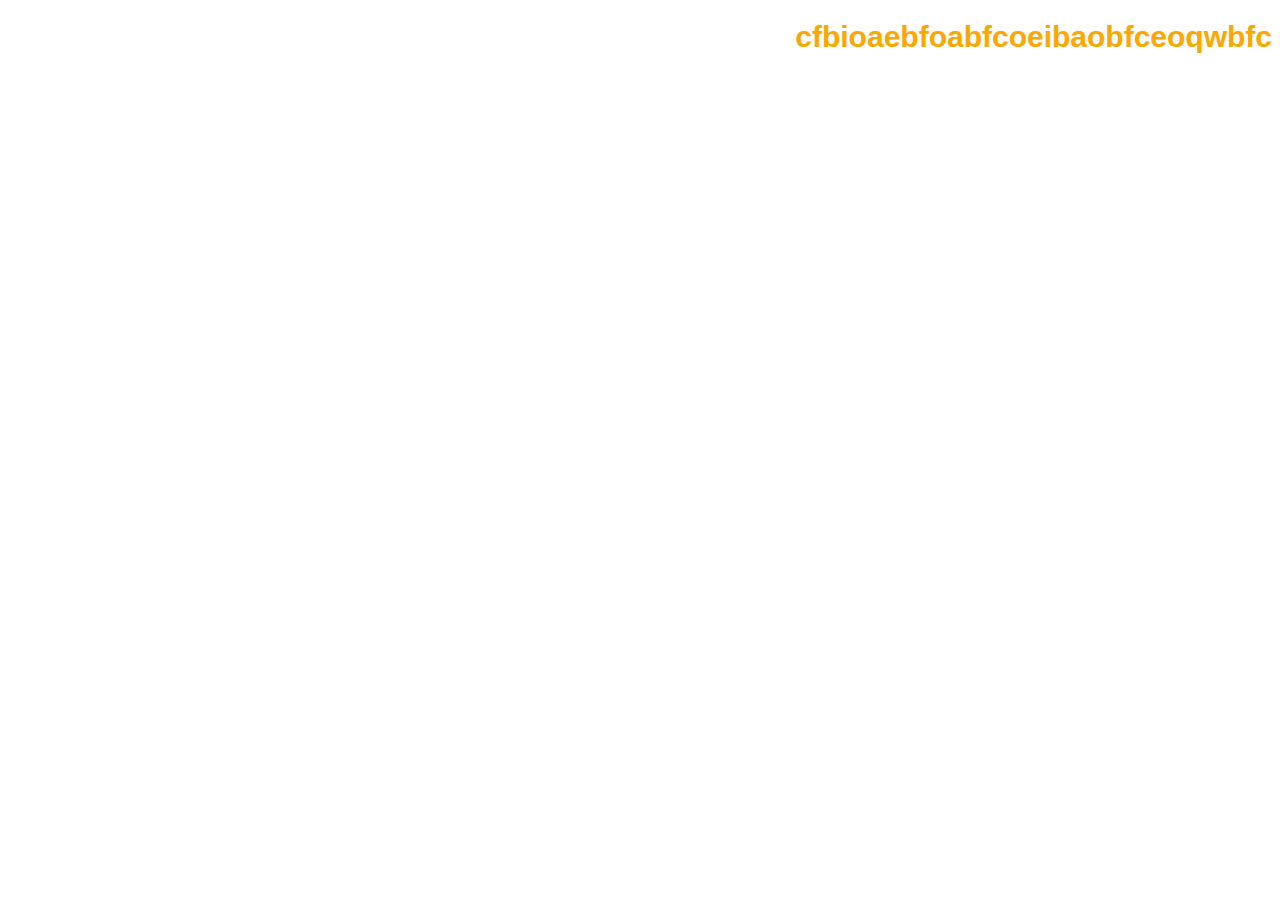
<file: index.html>
<!DOCTYPE html>
<html lang="en">
<head>
    <meta charset="UTF-8">
    <meta name="viewport" content="width=device-width, initial-scale=1.0">
    <link rel="stylesheet" href="stylehere.css">
    <title>Document</title>
</head>
<body>
    <h1 align="center" font-color="red">cfbioaebfoabfcoeibaobfceoqwbfc</h1>
</body>
</html>
</file>
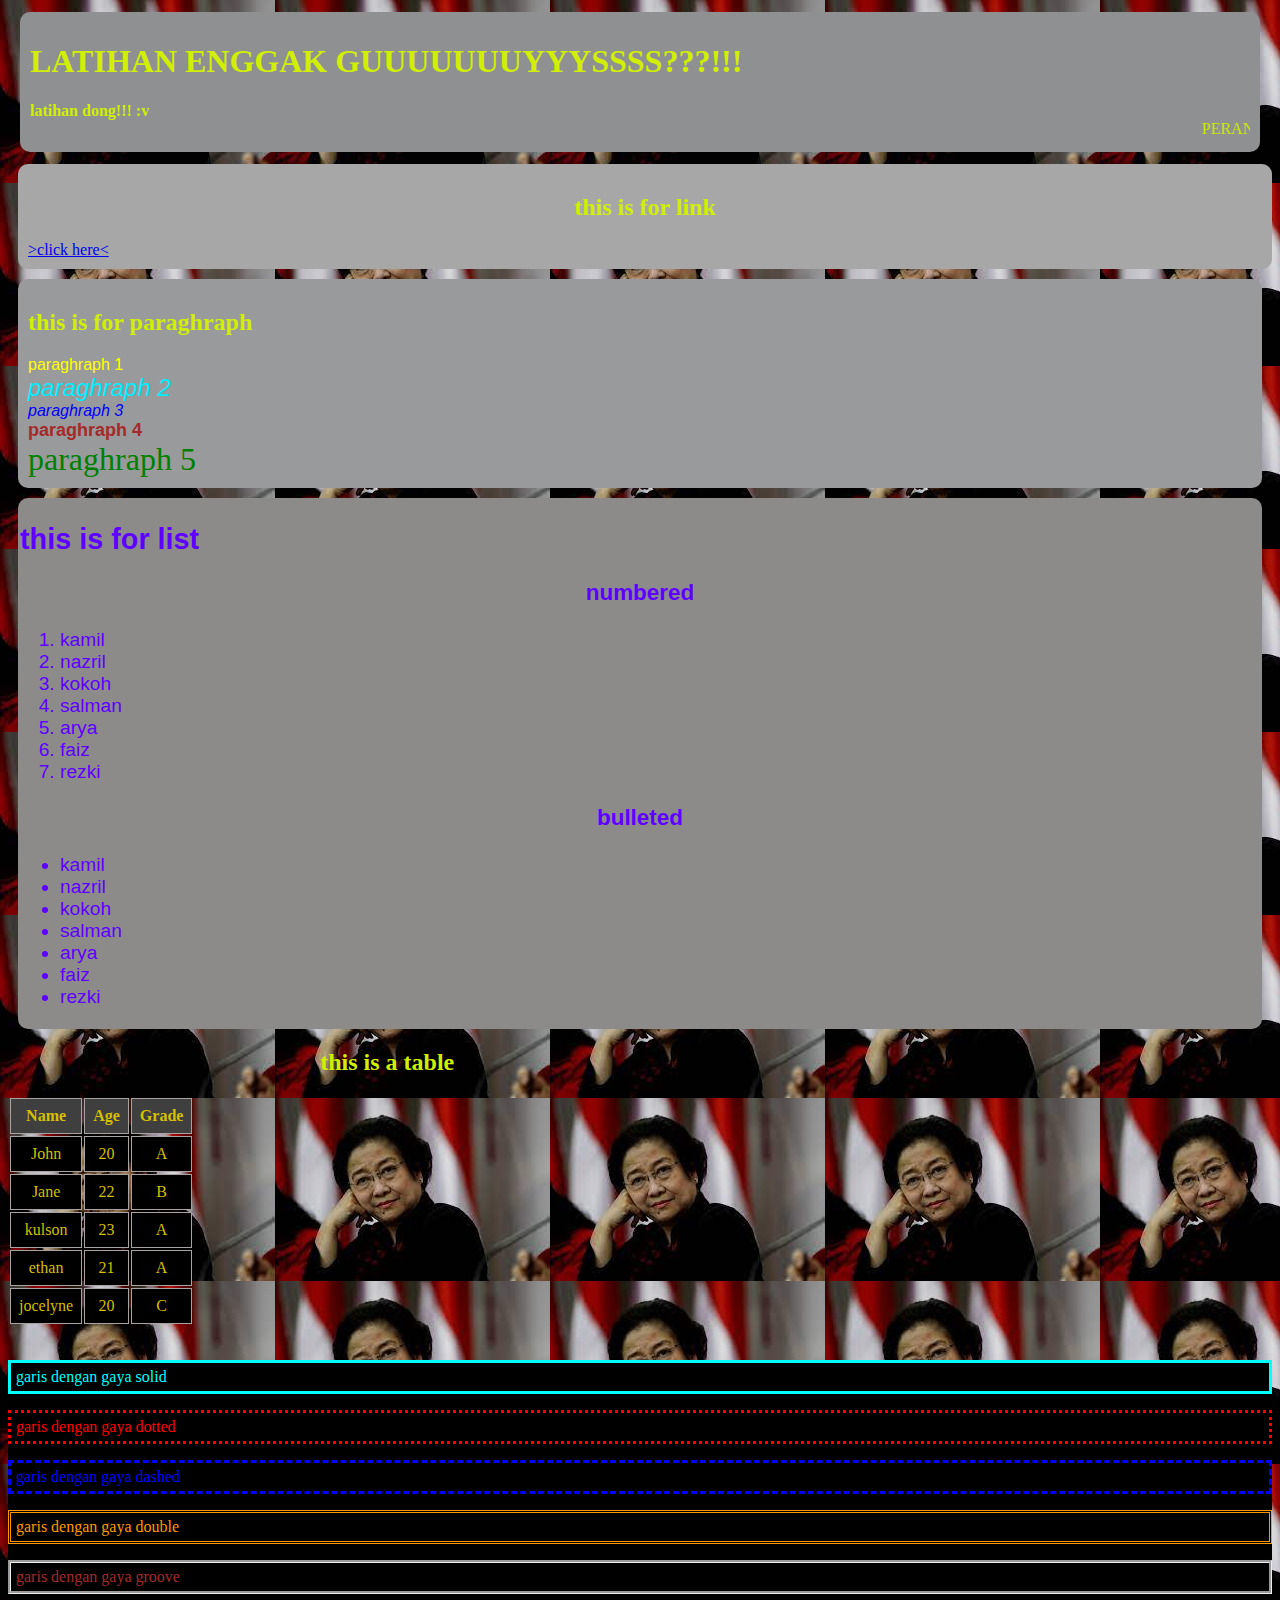
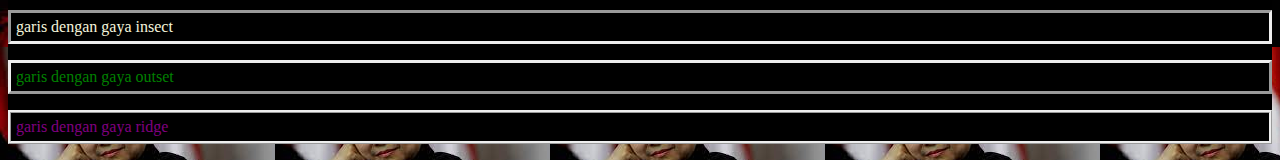
<file: background.html>
<!DOCTYPE html>
<html lang="en">
<head>
    <meta charset="UTF-8">
    <meta name="viewport" content="width=device-width, initial-scale=1.0">
    <title>Document</title>
    <link rel="stylesheet" href="warna.css">
</head>
<body>
    <!-- percobaan awal -->
    <div class="kalimat">
    <h1 align="left">LATIHAN ENGGAK GUUUUUUUYYYSSSS???!!!</h1>
    <strong>latihan dong!!! :v</strong>
    <marquee>PERANCANGAN PERANGKAT LUNAK & GIM</marquee>
    </div>
    <!-- mencoba merubah tombol link -->
    <div class="button">
        <h2 align="center">this is for link</h2>
        <a href="https://youtu.be/Z0uwqYId4SM?si=rVP9K21AoD3E2cup">>click here<</a>
    </div>
    <!-- mecoba merubah font menggunakan css -->
    <div class="boxes">
        <h2 align="left"><b>this is for paraghraph</h2></b>
    <div class="box1">paraghraph 1</div>
    <div class="box2">paraghraph 2</div>
    <div class="box3">paraghraph 3</div>
    <div class="box4">paraghraph 4</div>
    <div class="box5">paraghraph 5</div>
    </div>
    <!-- latihan ul & li -->
    <div class="list">
        <h2 align="left">this is for list</h2>
        <h3 align="center">numbered</h3>
    <ol>
        <li>kamil</li>
        <li>nazril</li>
        <li>kokoh</li>
        <li>salman</li>
        <li>arya</li>
        <li>faiz</li>
        <li>rezki</li>
    </ol>
    <h3 align="center">bulleted</h3>
    <ul>
        <li>kamil</li>
        <li>nazril</li>
        <li>kokoh</li>
        <li>salman</li>
        <li>arya</li>
        <li>faiz</li>
        <li>rezki</li>
    </ul>
    </div>
    <div class="table">
        <h2 align="center">this is a table</h2>
          <table>
    <tr>
      <th>Name</th>
      <th>Age</th>
      <th>Grade</th>
    </tr>
    <tr>
      <td>John</td>
      <td>20</td>
      <td>A</td>
    </tr>
    <tr>
      <td>Jane</td>
      <td>22</td>
      <td>B</td>
    </tr>
    <tr>
      <td>kulson</td>
      <td>23</td>
      <td>A</td>
    </tr>
    <tr>
      <td>ethan</td>
      <td>21</td>
      <td>A</td>
    </tr>
    <tr>
      <td>jocelyne</td>
      <td>20</td>
      <td>C</td>
    </tr>
        </table>
    </div><br>
    <div class="line">
    <p id="garis_1">garis dengan gaya solid</p>
    <p id="garis_2">garis dengan gaya dotted</p>
    <p id="garis_3">garis dengan gaya dashed</p>
    <p id="garis_4">garis dengan gaya double</p>
    <p id="garis_5">garis dengan gaya groove</p>
    <p id="garis_6">garis dengan gaya insect</p>
    <p id="garis_7">garis dengan gaya outset</p>
    <p id="garis_8">garis dengan gaya ridge</p>
    </div>
</body>
</html>
</file>
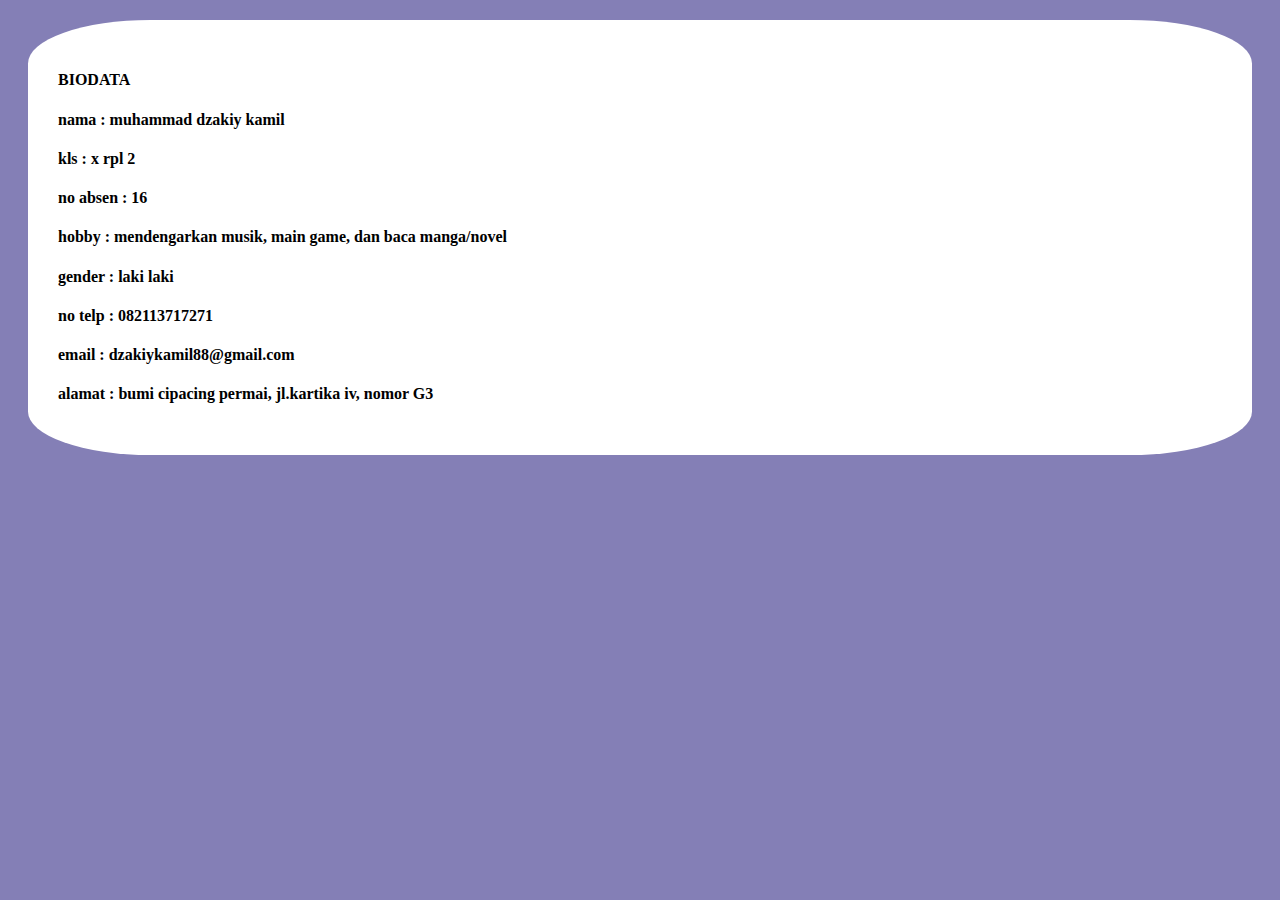
<file: biodata.html>
<!DOCTYPE html>
<html lang="en">
<head>
    <meta charset="UTF-8">
    <meta name="viewport" content="width=device-width, initial-scale=1.0">
    <link rel="stylesheet" href="style.css">
    <title>biodata</title>
</head>
<body>
    <div class="BIODATA"
    <i><h4><b>BIODATA</b></h4></i>
    <h4>nama : muhammad dzakiy kamil</h4>
    <h4>kls : x rpl 2</h4>
    <h4>no absen : 16</h4>
    <h4>hobby : mendengarkan musik, main game, dan baca manga/novel</h4>
    <h4>gender : laki laki</h4>
    <h4>no telp : 082113717271</h4>
    <h4>email : dzakiykamil88@gmail.com</h4>
    <h4>alamat : bumi cipacing permai, jl.kartika iv, nomor G3</h4>
</body>
</html>
</file>
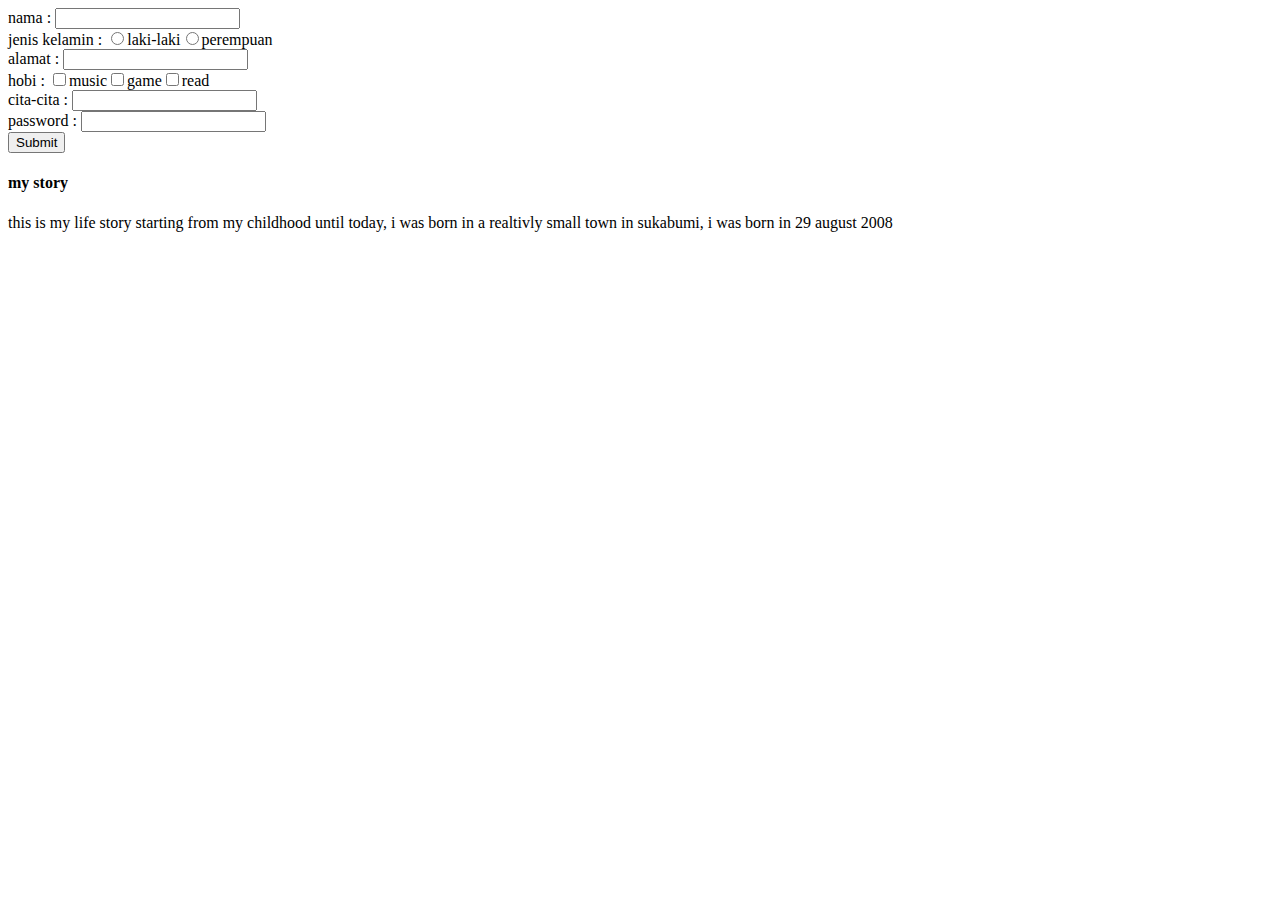
<file: biodata_latihan.html>
<!DOCTYPE html>
<html lang="en">
<head>
    <meta charset="UTF-8">
    <meta name="viewport" content="width=device-width, initial-scale=1.0">
    <title>biodata</title>
</head>
<body>
    <form>
        nama : <input type="text" name="nama"><br>
        jenis kelamin : <input type="radio" name="jk" value="laki-laki"/>laki-laki<input type="radio" name="perempuan"/>perempuan<br>
        alamat : <input type="text" name="alamat"><br>
        hobi : <input type="checkbox" name="music">music<input type="checkbox" name="mobile">game<input type="checkbox" name="mobile">read<br>
        cita-cita : <input type="text" name="cita-cita"><br>
        password : <input type="password" name="pw"><br>
        <input type="submit">
    </form>
    <h4>my story</h4>
    <p align="left">this is my life story starting from my childhood until today, i was born in a realtivly small town in sukabumi, i was born in 29 august 2008
    </p>
    <table>
        <tr></tr>
    </table>
</body>
</html>
</file>
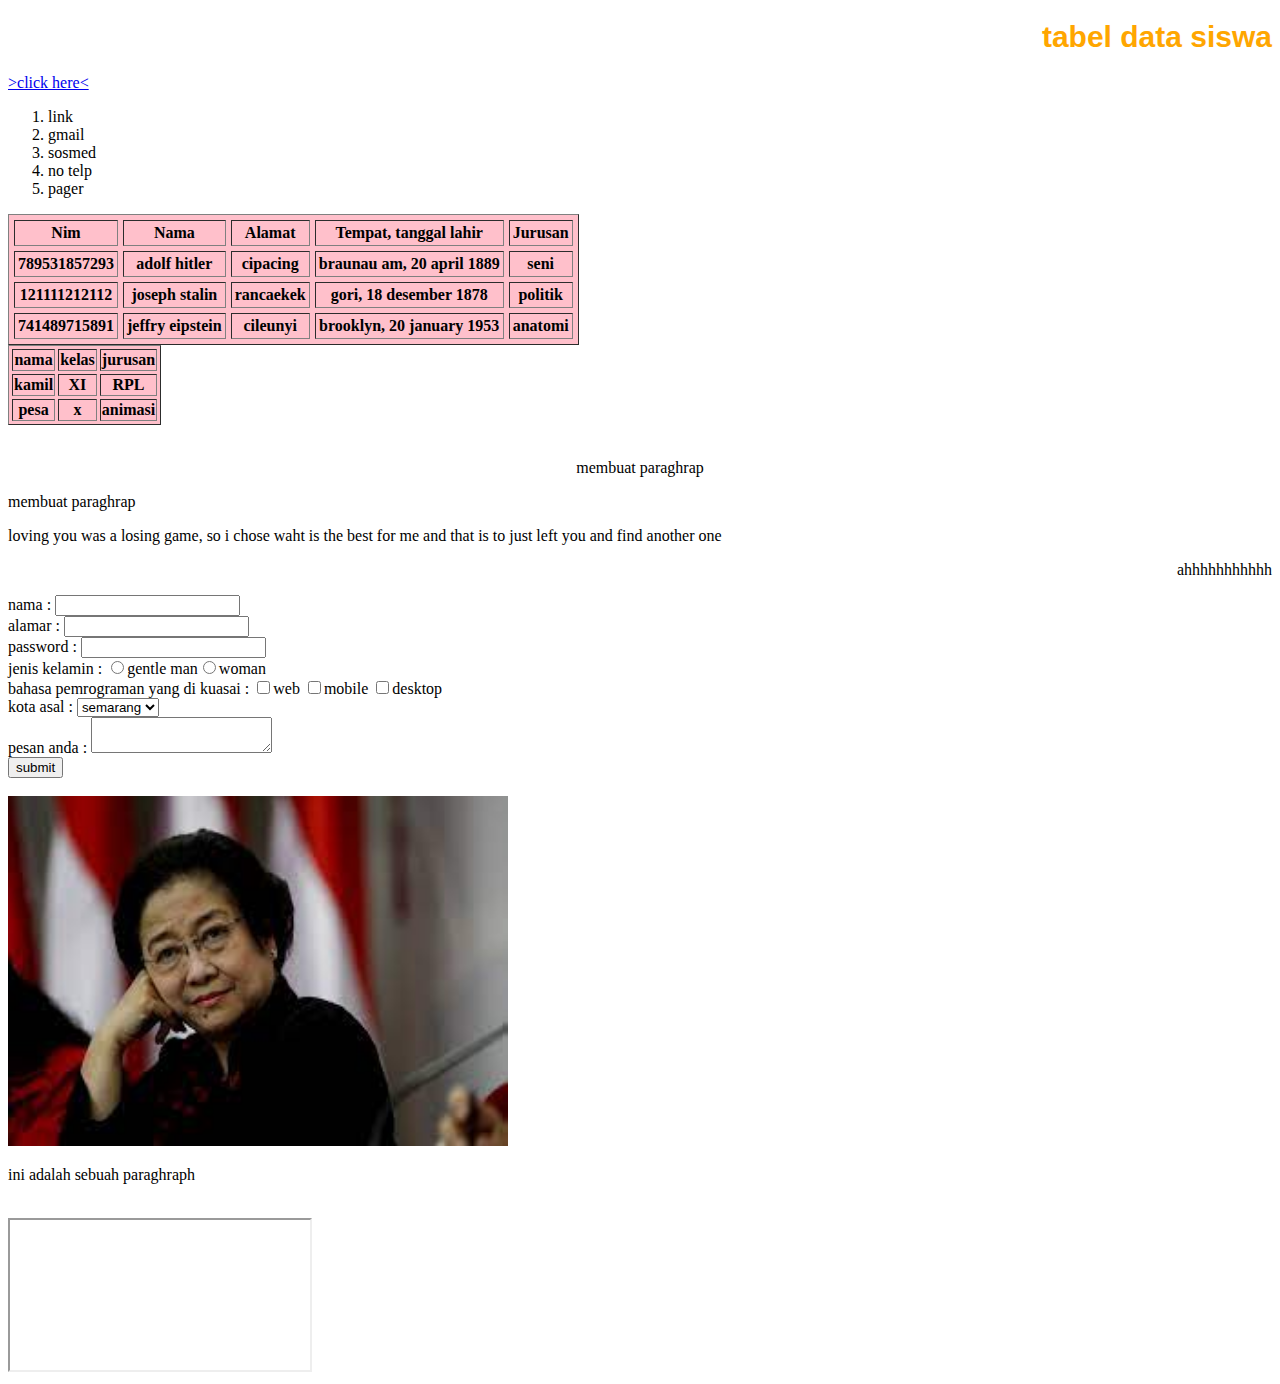
<file: coba.html>
<!DOCTYPE html>
<html lang="en">
<head>
    <meta charset="UTF-8">
    <meta name="viewport" content="width=device-width, initial-scale=1.0">
    <title>tabel</title>
    <link rel="stylesheet" href="stylehere.css">
    <!-- untuk latihan tabel 1 adalah untuk membuat tabel
     & latihan tabel 2 adalah untuk menambahkan padding dan spacing-->
</head>
<body>
    <h1>tabel data siswa</h1>
    <div class="tabel"></div>
    <table border="1" bgcolor="pink" cellpadding="3" cellspacing="5">
        <tr>
            <th>Nim</th>
            <th>Nama</th>
            <th>Alamat</th>
            <th>Tempat, tanggal lahir</th>
            <th>Jurusan</th>
        </tr>
        <tr>
            <th>789531857293</th>
            <th>adolf hitler</th>
            <th>cipacing</th>
            <th>braunau am, 20 april 1889</th>
            <th>seni</th>
        </tr>
        <tr>
            <th>121111212112</th>
            <th>joseph stalin</th>
            <th>rancaekek</th>
            <th>gori, 18 desember 1878</th>
            <th>politik</th>
        </tr>
        <tr>
            <th>741489715891</th>
            <th>jeffry eipstein</th>
            <th>cileunyi</th>
            <th>brooklyn, 20 january 1953</th>
            <th>anatomi</th>
        </tr>
    </tabel>
    
    <!-- ini adalah contoh hyperlink -->
    <a href="https://youtu.be/Z0uwqYId4SM?si=rVP9K21AoD3E2cup">>click here<</a>
    <!-- ini adalah contoh list nomor -->
    <ol>
        <li>link</li>
        <li>gmail</li>
        <li>sosmed</li>
        <li>no telp</li>
        <li>pager</li>
    </ol>
    <!-- table -->
     <table border="1" cellpading="5" cellspacing="3" bgcolor="pink">
        <tr>
            <th>nama</th>
            <th>kelas</th>
            <th>jurusan</th>
        </tr>
        <tr>
            <th>kamil</th>
            <th>XI</th>
            <th>RPL</th>
        </tr>
        <tr>
            <th>pesa</th>
            <th>x</th>
            <th>animasi</th>
        </tr>
     </table>
     <!-- paraghrap -->
      <br>
      <p align="center">
        membuat paraghrap
      </p>
      <p align="left">
        membuat paraghrap
      </p>
      <p align="justify">
        loving you was a losing game, so i chose waht is the best for me and that is to just left you and find another one
      </p>
      <p align="right">
        ahhhhhhhhhhh
      </p>
      <!-- form -->
       <div class="form">
       <form>
nama : <input type="text" name="nama"><br>
alamar : <input type="text" name="alamat"><br>
password : <input type="password" name="password"><br>
jenis kelamin : <input type="radio" name="jk" value="gentle man"/>gentle man<input type="radio" name="woman"/>woman<br>
bahasa pemrograman yang di kuasai : <input type="checkbox" name="web">web
<input type="checkbox" name="mobile">mobile
<input type="checkbox" name="desktop">desktop<br>
kota asal : <select>
    <option>semarang</option>
    <option>bandung</option>
</select>
<br>
pesan anda : <textarea></textarea>
<br>
</form>
<input type="submit" value="submit"></div><br>
<!-- cara memperlihatkan gambar di html -->
<img src="Megawati.jpeg" height="350px" width="500px"><br>
<p align="justify">
    ini adalah sebuah paraghraph
</p><br>
<!-- iframe -->
 <iframe src="">click here</iframe><br>
 <!--  -->
</style>
</body>
</html>
</file>
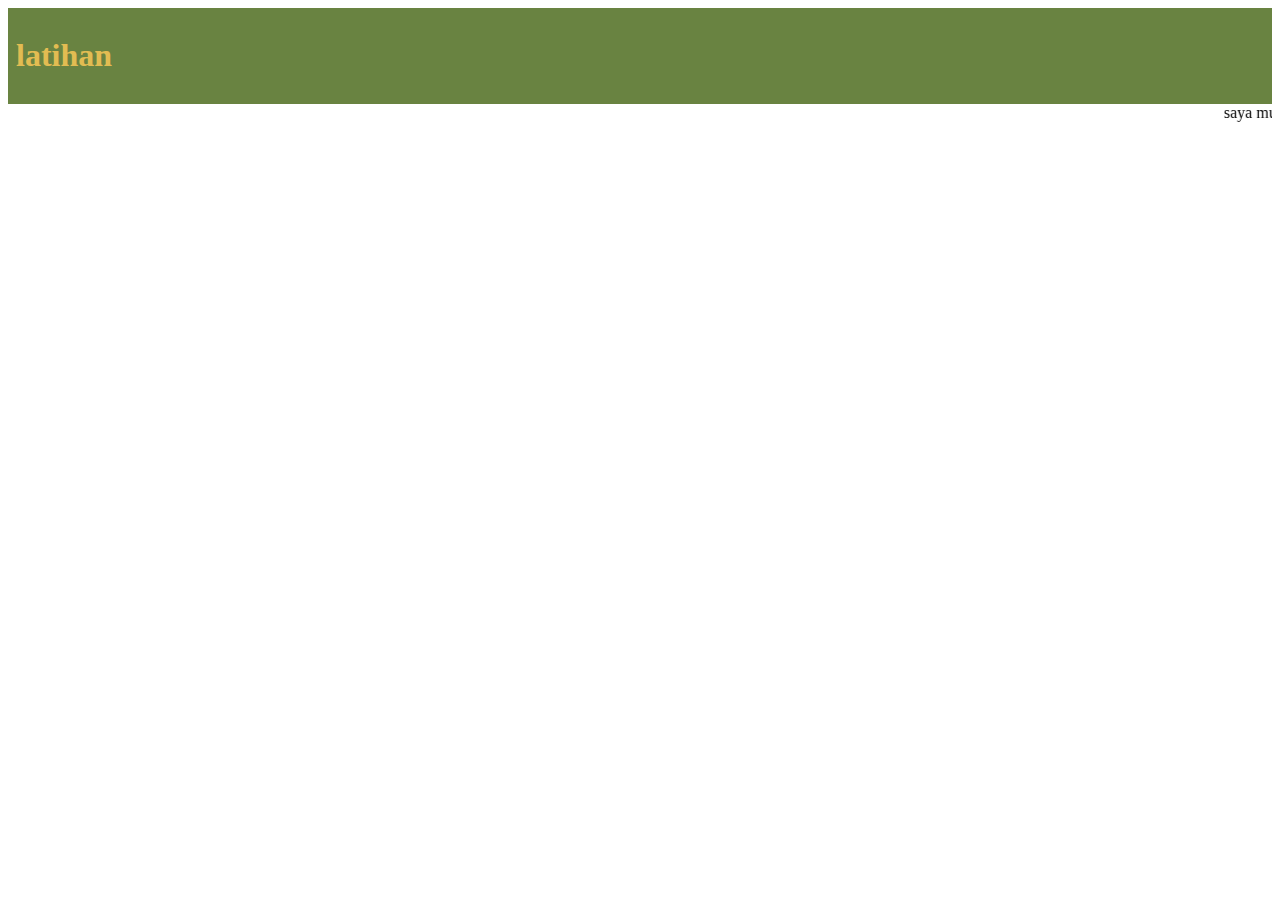
<file: external_css.html>
<!DOCTYPE html>
<html lang="en">
<head>
    <meta charset="UTF-8">
    <meta name="viewport" content="width=device-width, initial-scale=1.0">
    <title>Document</title>
    <link rel="stylesheet" href="style2.css">
</head>
<body>
    <div class="botak">
        <h1 id="tulisan">latihan</h1>
    </div>
    <marquee>saya muhammad dzakiy kamil</marquee>
</body>
</html>
</file>
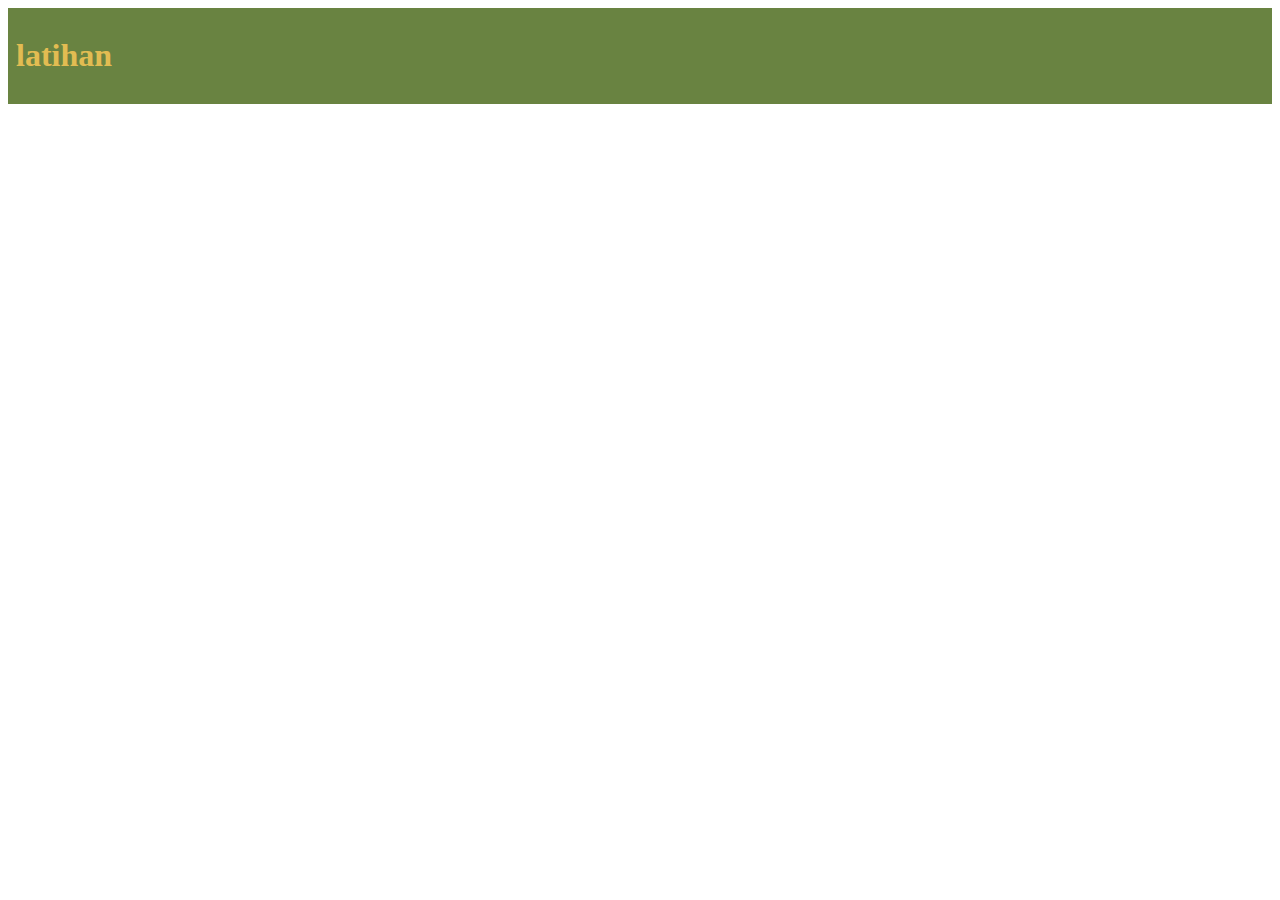
<file: internal_css.html>
<!DOCTYPE html>
<html lang="en">
<head>
    <meta charset="UTF-8">
    <meta name="viewport" content="width=device-width, initial-scale=1.0">
    <title>Document</title>
    <style type:"text/style">
                #tulisan {
            color: rgb(226, 188, 82);
        }
        .botak {
            background-color: rgb(105, 131, 65);
            padding: 8px;
        }
    </style>
</head>
<body>
    <div class="botak">
        <h1 id="tulisan">latihan</h1>
    </div>
</body>
</html>
</file>
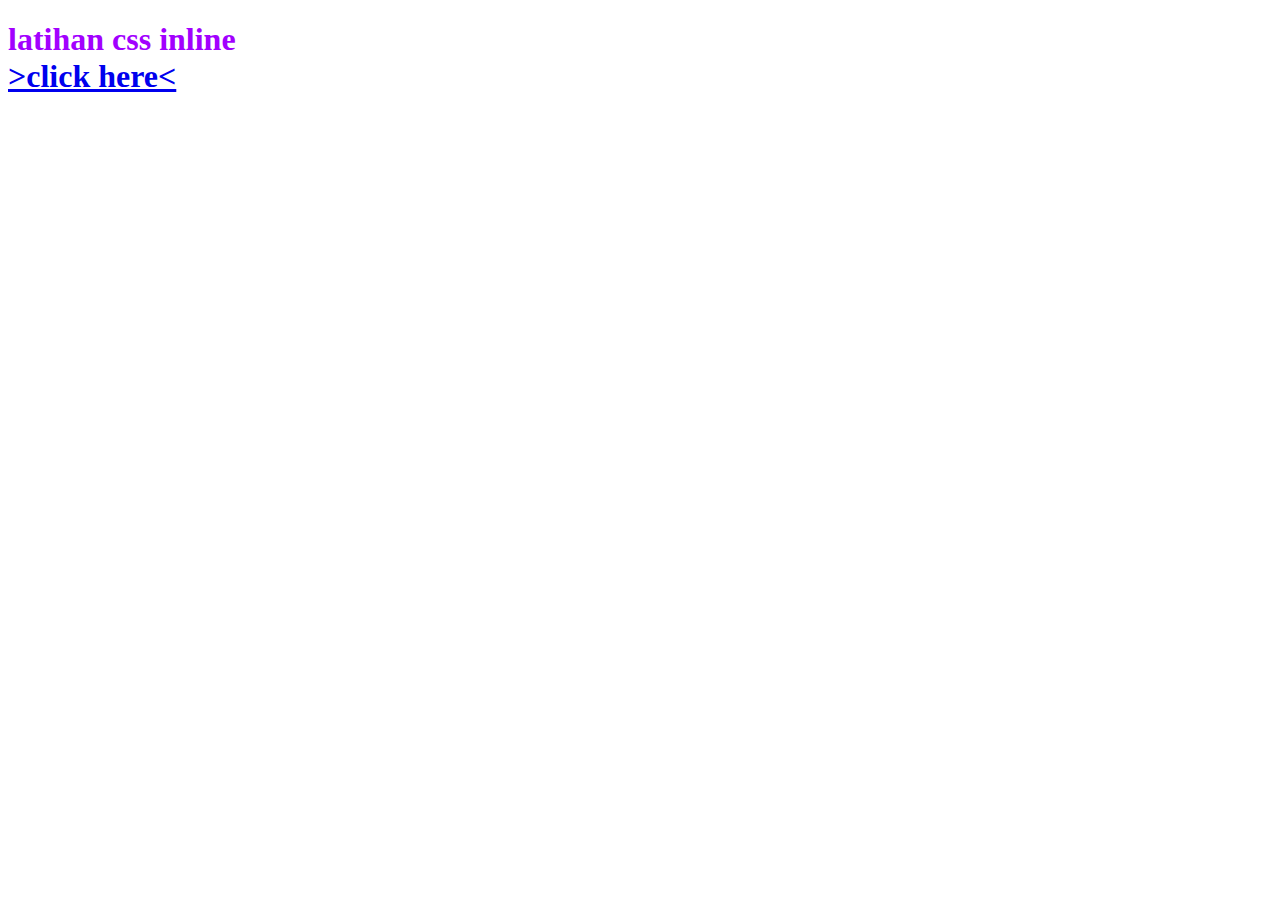
<file: latihan-inline.html>
<!DOCTYPE html>
<html lang="en">
<head>
    <meta charset="UTF-8">
    <meta name="viewport" content="width=device-width, initial-scale=1.0">
    <title>latihan css inline</title>
</head>
<body>
    <h1 style="color: rgb(162, 0, 255)">latihan css inline<br>
    <a href="https://www.youtube.com/watch?v=jVzCXYBgBrM&list=RDjVzCXYBgBrM&start_radio=1">>click here<</a></h1>
</body>
</html>
</file>
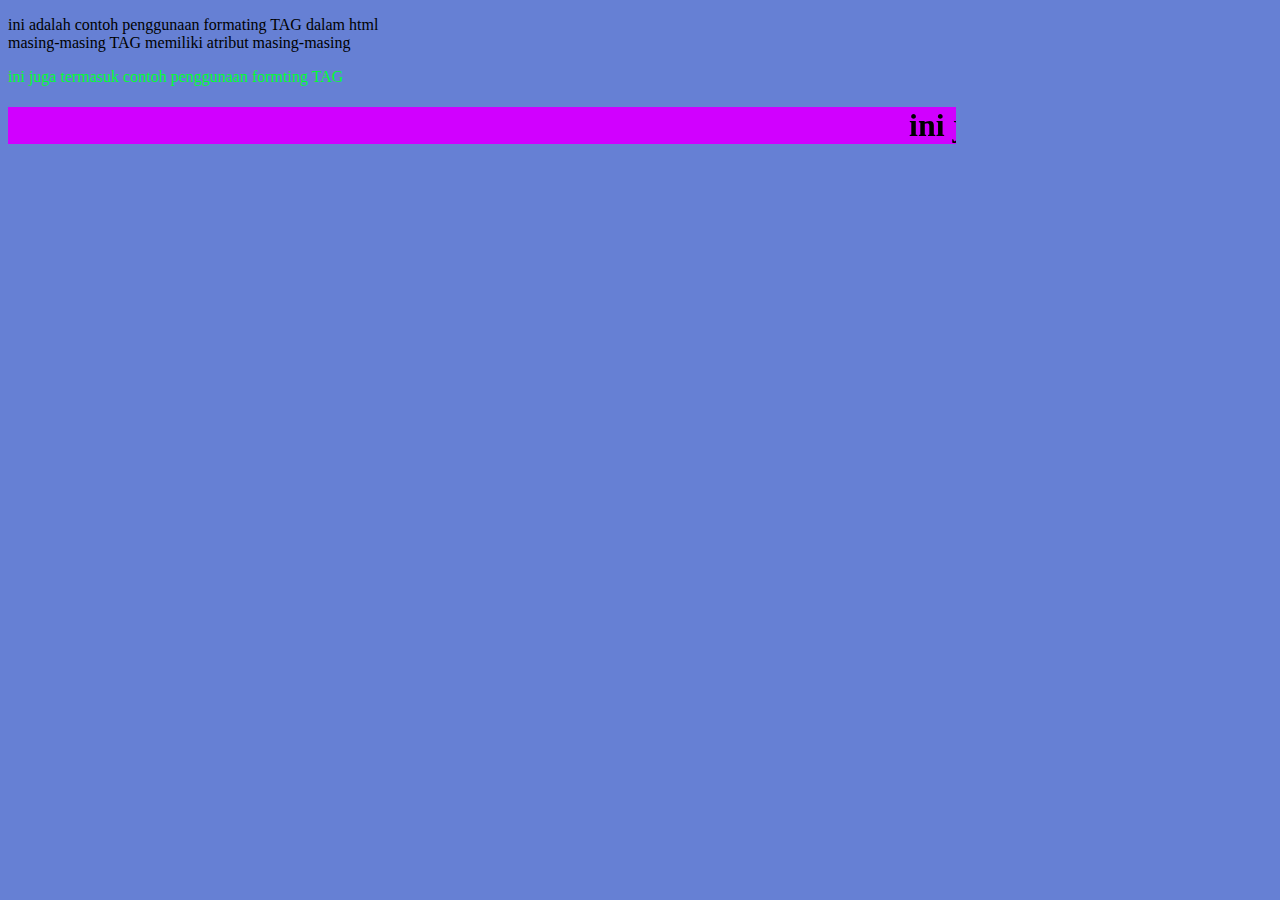
<file: latihan_1.html>
<!DOCTYPE html>
<html lang="en">

<head>
    <meta charset="UTF-8">
    <meta name="viewport" content="width=device-width, initial-scale=1.0">
    <title>latihan 1</title>
    <!-- latihan 1 htmnl -->
</head>

<body bgcolor="6680D4" text="000000">
    <p>ini adalah contoh penggunaan formating TAG dalam html<br>
        masing-masing TAG memiliki atribut masing-masing<br></p>
    <font color="00FF2F">ini juga termasuk contoh penggunaan formting TAG<br></font>
    <h1>
        <marquee width="75%" bgcolor="D100FF" >
    </h1>ini juga salah satu contoh penggunaan TAG</marquee>
</body>

</html>
</file>
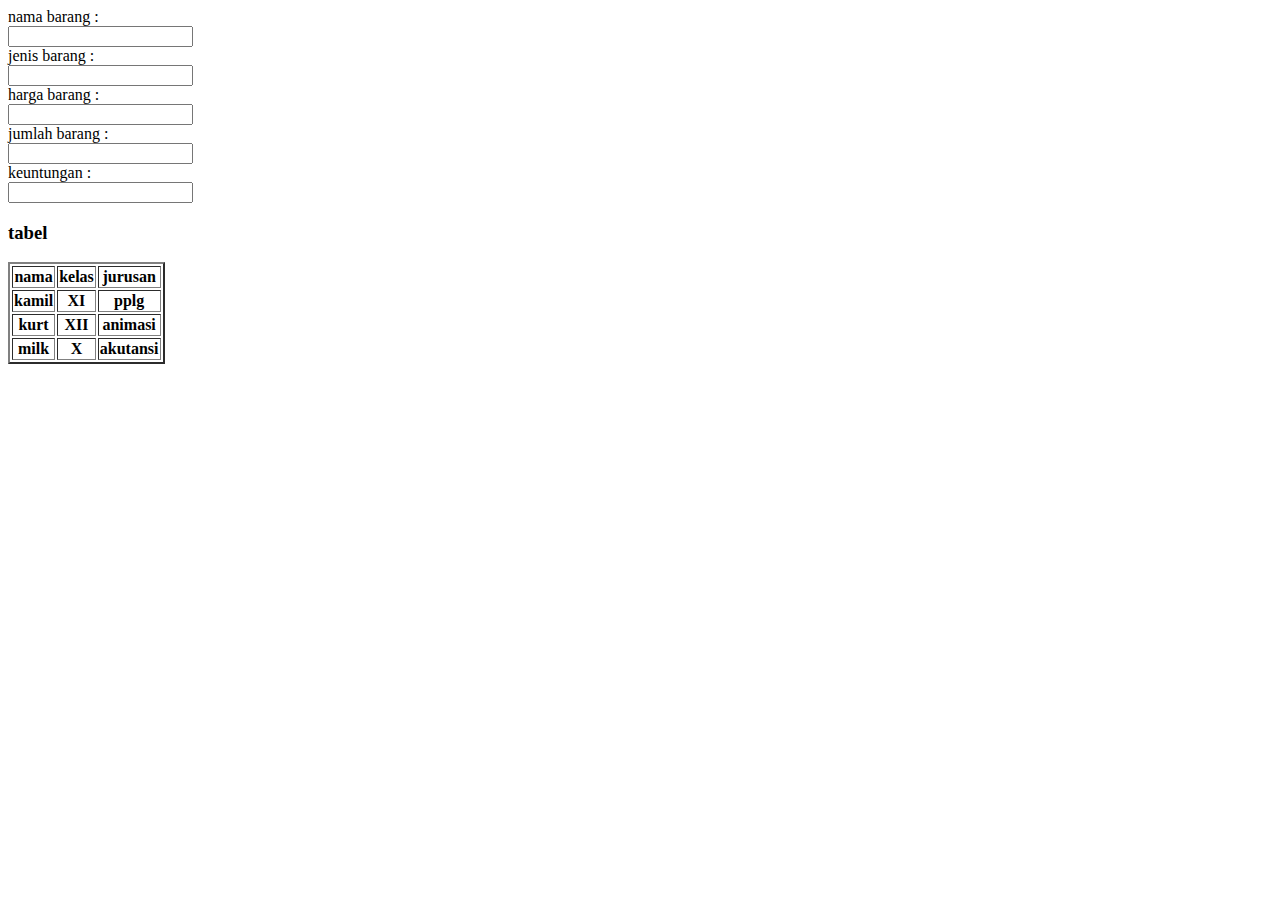
<file: quiz_1.html>
<!DOCTYPE html>
<html lang="en">
<head>
    <meta charset="UTF-8">
    <meta name="viewport" content="width=device-width, initial-scale=1.0">
    <title>Document</title>
</head>
<body>
    <label for="nama">nama barang :</label><br>
    <input type="text" name="nama"><br>
    <label for="jenis">jenis barang :</label><br>
    <input type="text" name="jenis"><br>
    <label for="harga">harga barang :</label><br>
    <input type="number" name="harga"><br>
    <label for="jumlah">jumlah barang :</label><br>
    <input type="number" name="jumlah"><br>
    <label for="keuntungan">keuntungan :</label><br>
    <input type="number" name="keuntungab"><br>
    <!-- tabel -->
     <h3>tabel</h3>
     <table border="2">
        <tr>
            <th>nama</th>
            <th>kelas</th>
            <th>jurusan</th>
        </tr>
        <tr>
            <th>kamil</th>
            <th>XI</th>
            <th>pplg</th>
        </tr>
        <tr>
            <th>kurt</th>
            <th>XII</th>
            <th>animasi</th>
        </tr>
        <tr>
            <th>milk</th>
            <th>X</th>
            <th>akutansi</th>
        </tr>
     </table>
</body>
</html>
</file>
<file: stylehere.css>
h1{
    color: rgb(255, 166, 0);
    font-family: Verdana, Geneva, Tahoma, sans-serif;
    text-align: right;
    font-size: 30px;
}
body{
    background-color: rgb(255, 255, 255);
}
</file>
<file: warna.css>
body {
    /* background-color: rgb(27, 96, 27); */
    background: url(Megawati.jpeg);
    color: rgb(208, 239, 4);
}
.kalimat {
    background-color: rgb(142, 144, 145);
    justify-content: center;
    border-radius: 10px;
    border-color: black;
    padding: 10px;
    margin: 12px;
}
.button {
    justify-content: center;
    background-color: rgb(167, 167, 167);
    border-radius: 10px;
    padding: 10px;
    margin-left: 10px;
}
.box1 {
    font-family:Verdana, Geneva, Tahoma, sans-serif;
    color: yellow;
    font-style: normal;
}
.box2 {
    font-size: 24px;
    color: rgb(0, 238, 255);
    font-family: Impact, Haettenschweiler, 'Arial Narrow Bold', sans-serif;
    font-style: italic;
}
.box3 {
    color: blue;
    font-style: oblique;
    font-family: Arial, Helvetica, sans-serif;
    font-weight: 300;
}
.box4 {
    color: brown;
    font-style: inherit;
    font-family: 'Segoe UI', Tahoma, Geneva, Verdana, sans-serif;
    font-weight: 600;
    font-size: large;
}
.box5 {
    color: green;
    font-style: unset;
    font-size: xx-large;
    font-family: Georgia, 'Times New Roman', Times, serif;

}
.boxes {
    background-color: rgb(153, 154, 155);
    border-radius: 10px;
    padding: 10px;
    margin: 10px;
}
.list {
    color: rgb(93, 0, 255);
    font-size: larger;
    font-family: 'Lucida Sans', 'Lucida Sans Regular', 'Lucida Grande', 'Lucida Sans Unicode', Geneva, Verdana, sans-serif;
    font-weight: 400;
    background-color: rgb(141, 139, 138);
    border-radius: 10px;
    padding: 2px;
    margin: 10px;
}
.table {
          border-collapse: collapse;
      width: 60%;
    }  th, td {
        background-color: rgb(0, 0, 0);
        color: rgb(212, 191, 0);
      border: 1px solid rgb(170, 161, 161);
      padding: 8px;
      text-align: center;
    }
    th {
      background-color: #403f3f;
}
.line{
    background-color: rgb(0, 0, 0);
}
#garis_1{
    color: aqua;
    border-style: solid;
    padding: 5px;
}

#garis_2{
    color: red;
    border-style: dotted;
    padding: 5px;
}

#garis_3{
    color: blue;
    border-style: dashed;
    padding: 5px;
}

#garis_4{
    color: rgb(255, 153, 0);
    border-style: double;
    padding: 5px;
}

#garis_5{
    color: brown;
    border-style: groove;
    padding: 5px;
}
#garis_6{
    color: beige;
    border-style: inset;
    padding: 5px;
}
#garis_7{
    color: green;
    border-style: outset;
    padding: 5px;
}
#garis_8{
    color: purple;
    border-style: ridge;
    padding: 5px;
}
</file>
<file: style.css>
body {
    background-color: rgb(132, 127, 182);
}
.BIODATA {
    background-color: rgb(255, 255, 255);
    margin: 20px;
    padding: 30px;
    border-radius: 10%;
    justify-content: center;
    align-items: center;
}
</file>
<file: style2.css>
#tulisan {
            color: rgb(226, 188, 82);
        }
        .botak {
            background-color: rgb(105, 131, 65);
            padding: 8px;
        }
</file>
